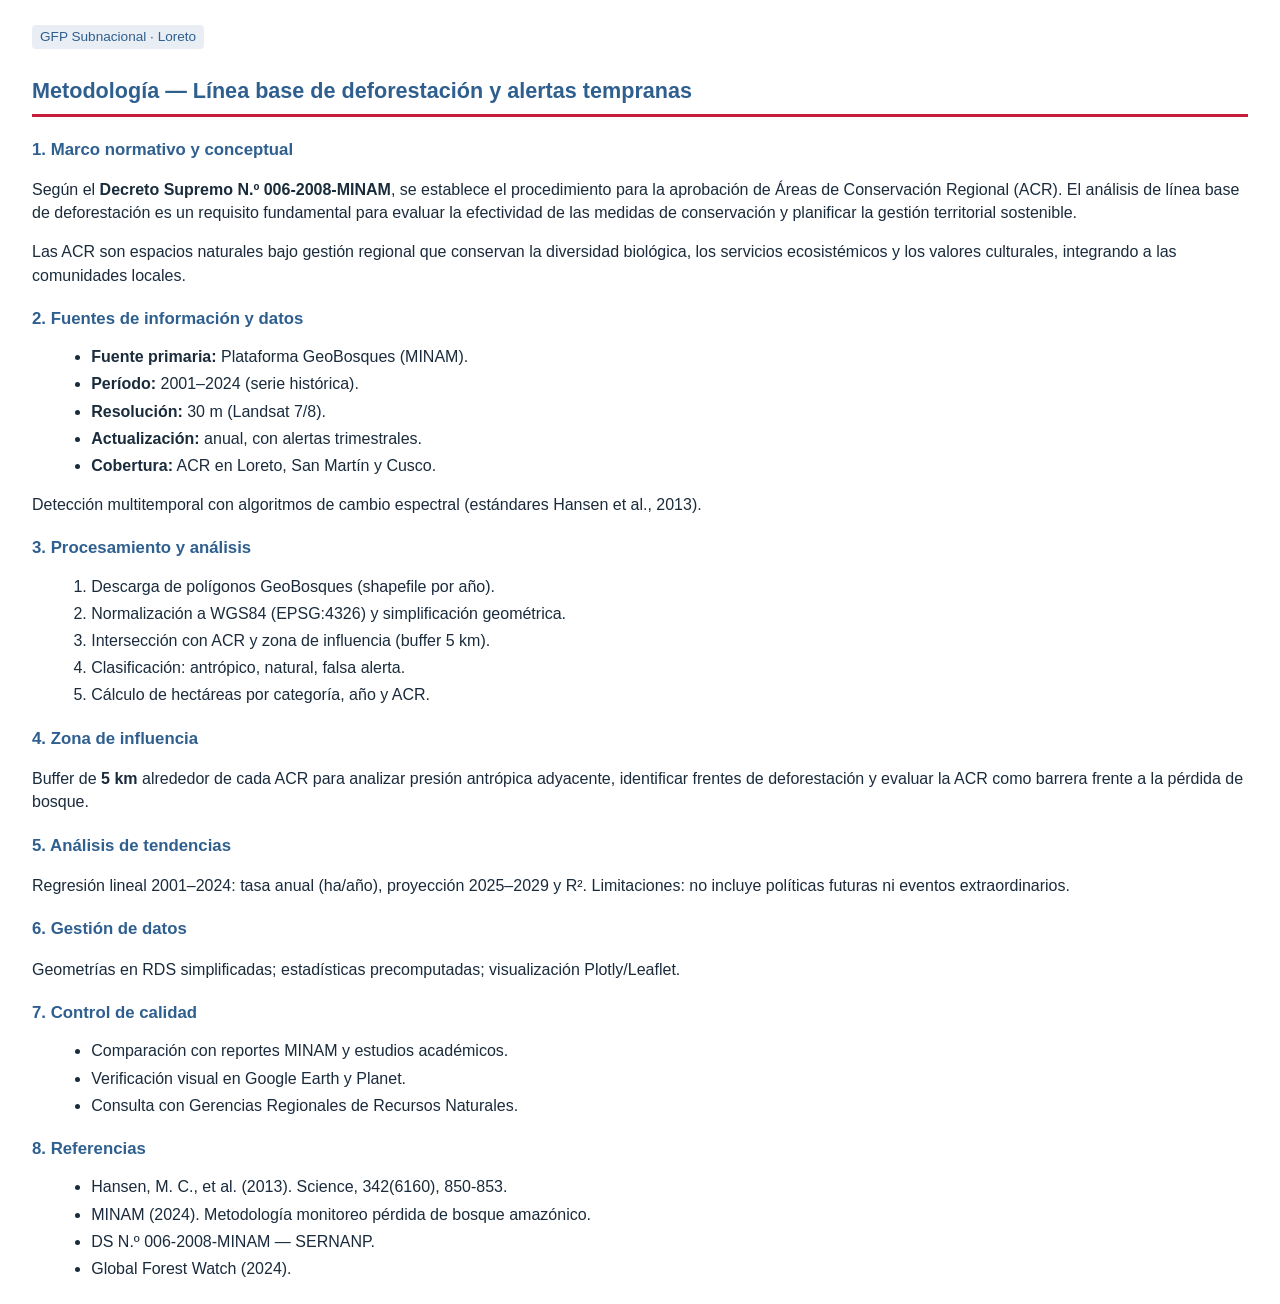
<file: src/main/resources/static/docs/ATD_metodologia.html>
<!DOCTYPE html><html lang="es"><head><meta charset="utf-8"/>
<title>Metodología ATD — GFP Subnacional</title><style>
    body{font-family:'Segoe UI',Arial,sans-serif;margin:24px 32px;color:#1A2B3C;
         line-height:1.45;background:#fff;}
    h1{color:#2F5F8F;font-size:1.35em;border-bottom:3px solid #C41E3A;padding-bottom:8px;}
    h2{color:#2F5F8F;font-size:1.05em;margin-top:1.2em;}
    ol,ul{margin:0.4em 0 0.8em 1.2em;}
    li{margin:0.25em 0;}
    .tag{display:inline-block;background:#E8EEF4;color:#2F5F8F;padding:2px 8px;
         border-radius:4px;font-size:0.85em;margin-bottom:12px;}
    .btn{display:inline-block;margin:8px 12px 8px 0;padding:10px 18px;background:#2F5F8F;
         color:#fff;text-decoration:none;border-radius:6px;font-weight:600;}
    .btn:hover{background:#3A7CA5;}
    .btn.red{background:#C41E3A;}
    .note{background:#F4F6F8;border-left:4px solid #2F5F8F;padding:10px 14px;margin:12px 0;}
    </style></head>
<body>
<span class="tag">GFP Subnacional · Loreto</span>
<h1>Metodología — Línea base de deforestación y alertas tempranas</h1>

<h2>1. Marco normativo y conceptual</h2>
<p>Según el <strong>Decreto Supremo N.º 006-2008-MINAM</strong>, se establece el procedimiento
para la aprobación de Áreas de Conservación Regional (ACR). El análisis de línea base de
deforestación es un requisito fundamental para evaluar la efectividad de las medidas de
conservación y planificar la gestión territorial sostenible.</p>
<p>Las ACR son espacios naturales bajo gestión regional que conservan la diversidad biológica,
los servicios ecosistémicos y los valores culturales, integrando a las comunidades locales.</p>

<h2>2. Fuentes de información y datos</h2>
<ul>
<li><strong>Fuente primaria:</strong> Plataforma GeoBosques (MINAM).</li>
<li><strong>Período:</strong> 2001–2024 (serie histórica).</li>
<li><strong>Resolución:</strong> 30 m (Landsat 7/8).</li>
<li><strong>Actualización:</strong> anual, con alertas trimestrales.</li>
<li><strong>Cobertura:</strong> ACR en Loreto, San Martín y Cusco.</li>
</ul>
<p>Detección multitemporal con algoritmos de cambio espectral (estándares Hansen et al., 2013).</p>

<h2>3. Procesamiento y análisis</h2>
<ol>
<li>Descarga de polígonos GeoBosques (shapefile por año).</li>
<li>Normalización a WGS84 (EPSG:4326) y simplificación geométrica.</li>
<li>Intersección con ACR y zona de influencia (buffer 5 km).</li>
<li>Clasificación: antrópico, natural, falsa alerta.</li>
<li>Cálculo de hectáreas por categoría, año y ACR.</li>
</ol>

<h2>4. Zona de influencia</h2>
<p>Buffer de <strong>5 km</strong> alrededor de cada ACR para analizar presión antrópica adyacente,
identificar frentes de deforestación y evaluar la ACR como barrera frente a la pérdida de bosque.</p>

<h2>5. Análisis de tendencias</h2>
<p>Regresión lineal 2001–2024: tasa anual (ha/año), proyección 2025–2029 y R².
Limitaciones: no incluye políticas futuras ni eventos extraordinarios.</p>

<h2>6. Gestión de datos</h2>
<p>Geometrías en RDS simplificadas; estadísticas precomputadas; visualización Plotly/Leaflet.</p>

<h2>7. Control de calidad</h2>
<ul>
<li>Comparación con reportes MINAM y estudios académicos.</li>
<li>Verificación visual en Google Earth y Planet.</li>
<li>Consulta con Gerencias Regionales de Recursos Naturales.</li>
</ul>

<h2>8. Referencias</h2>
<ul>
<li>Hansen, M. C., et al. (2013). Science, 342(6160), 850-853.</li>
<li>MINAM (2024). Metodología monitoreo pérdida de bosque amazónico.</li>
<li>DS N.º 006-2008-MINAM — SERNANP.</li>
<li>Global Forest Watch (2024).</li>
</ul>
</body></html>
</file>
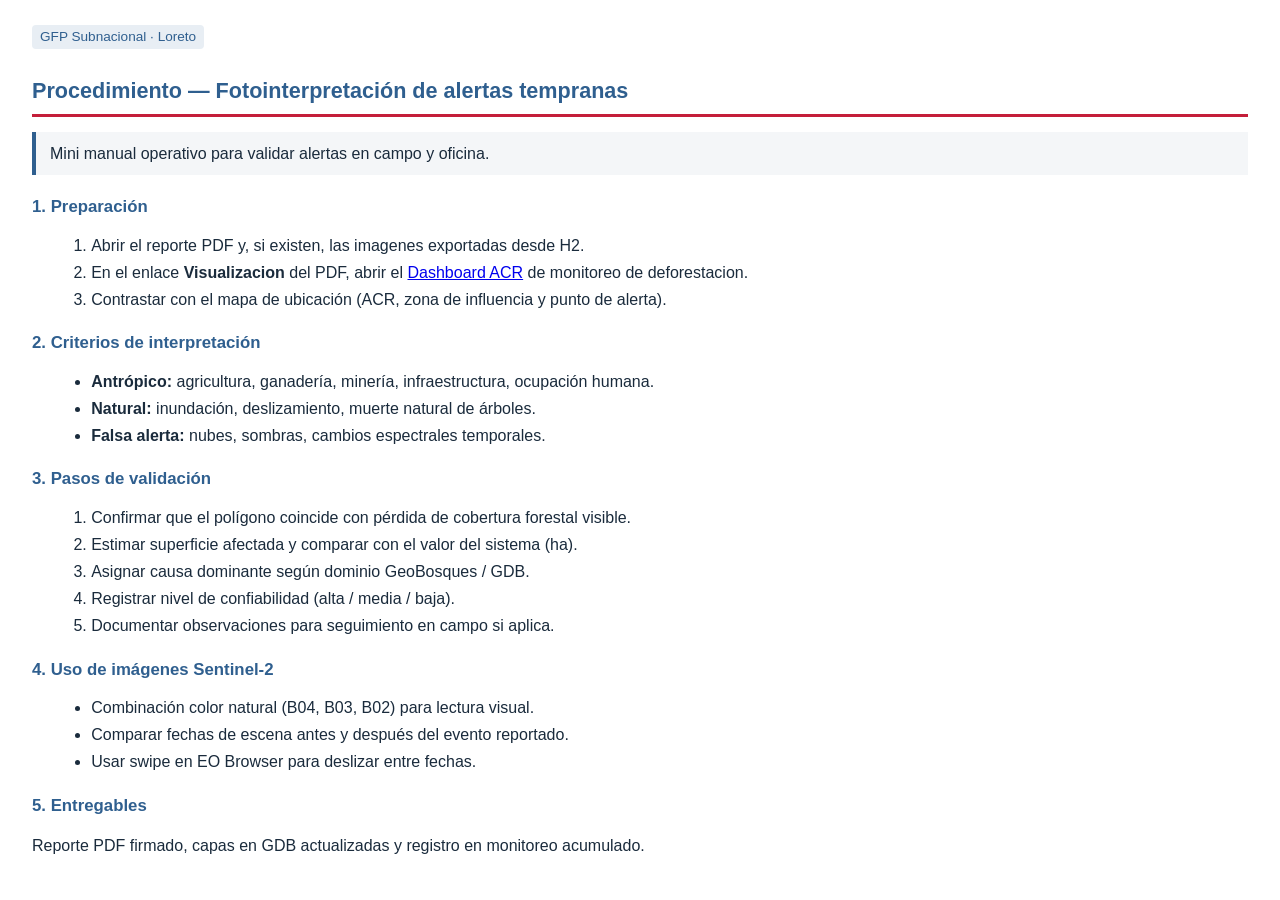
<file: src/main/resources/static/docs/ATD_procedimiento_fotointerpretacion.html>
<!DOCTYPE html><html lang="es"><head><meta charset="utf-8"/>
<title>Procedimiento fotointerpretación ATD</title><style>
    body{font-family:'Segoe UI',Arial,sans-serif;margin:24px 32px;color:#1A2B3C;
         line-height:1.45;background:#fff;}
    h1{color:#2F5F8F;font-size:1.35em;border-bottom:3px solid #C41E3A;padding-bottom:8px;}
    h2{color:#2F5F8F;font-size:1.05em;margin-top:1.2em;}
    ol,ul{margin:0.4em 0 0.8em 1.2em;}
    li{margin:0.25em 0;}
    .tag{display:inline-block;background:#E8EEF4;color:#2F5F8F;padding:2px 8px;
         border-radius:4px;font-size:0.85em;margin-bottom:12px;}
    .btn{display:inline-block;margin:8px 12px 8px 0;padding:10px 18px;background:#2F5F8F;
         color:#fff;text-decoration:none;border-radius:6px;font-weight:600;}
    .btn:hover{background:#3A7CA5;}
    .btn.red{background:#C41E3A;}
    .note{background:#F4F6F8;border-left:4px solid #2F5F8F;padding:10px 14px;margin:12px 0;}
    </style></head>
<body>
<span class="tag">GFP Subnacional · Loreto</span>
<h1>Procedimiento — Fotointerpretación de alertas tempranas</h1>
<div class="note">Mini manual operativo para validar alertas en campo y oficina.</div>

<h2>1. Preparación</h2>
<ol>
<li>Abrir el reporte PDF y, si existen, las imagenes exportadas desde H2.</li>
<li>En el enlace <strong>Visualizacion</strong> del PDF, abrir el
<a href="https://acr-dashboard-5iqz.onrender.com/">Dashboard ACR</a> de monitoreo de deforestacion.</li>
<li>Contrastar con el mapa de ubicación (ACR, zona de influencia y punto de alerta).</li>
</ol>

<h2>2. Criterios de interpretación</h2>
<ul>
<li><strong>Antrópico:</strong> agricultura, ganadería, minería, infraestructura, ocupación humana.</li>
<li><strong>Natural:</strong> inundación, deslizamiento, muerte natural de árboles.</li>
<li><strong>Falsa alerta:</strong> nubes, sombras, cambios espectrales temporales.</li>
</ul>

<h2>3. Pasos de validación</h2>
<ol>
<li>Confirmar que el polígono coincide con pérdida de cobertura forestal visible.</li>
<li>Estimar superficie afectada y comparar con el valor del sistema (ha).</li>
<li>Asignar causa dominante según dominio GeoBosques / GDB.</li>
<li>Registrar nivel de confiabilidad (alta / media / baja).</li>
<li>Documentar observaciones para seguimiento en campo si aplica.</li>
</ol>

<h2>4. Uso de imágenes Sentinel-2</h2>
<ul>
<li>Combinación color natural (B04, B03, B02) para lectura visual.</li>
<li>Comparar fechas de escena antes y después del evento reportado.</li>
<li>Usar swipe en EO Browser para deslizar entre fechas.</li>
</ul>

<h2>5. Entregables</h2>
<p>Reporte PDF firmado, capas en GDB actualizadas y registro en monitoreo acumulado.</p>
</body></html>
</file>
